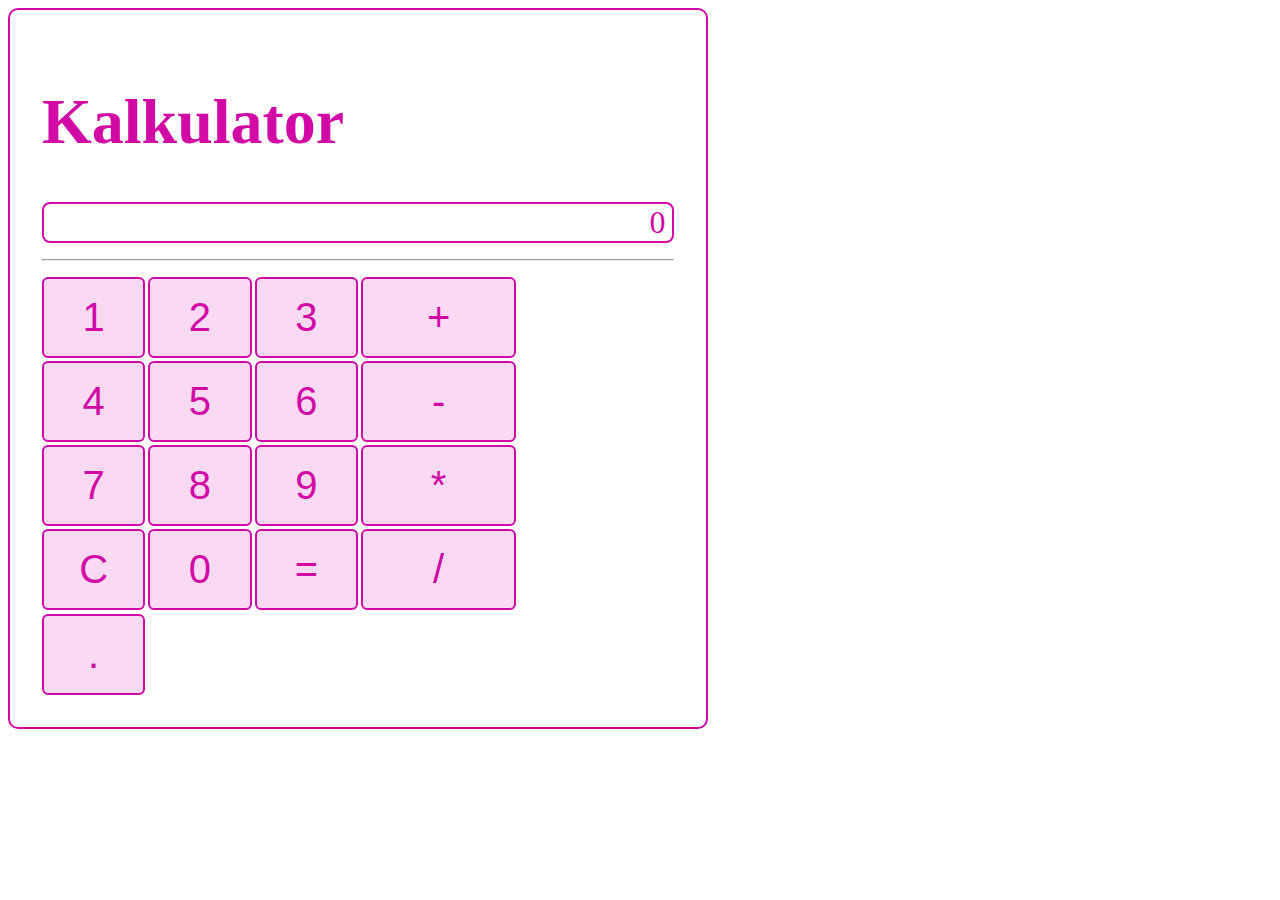
<file: task04_calculator/index.html>
<!DOCTYPE html>
<html lang="en">
  <head>
    <meta charset="UTF-8" />
    <meta name="viewport" content="width=device-width, initial-scale=1.0" />
    <title>Kalkulator</title>
    <link rel="stylesheet" href="calculator.css" />
  </head>
  <body>
    <div class="calculator">
      <h1>Kalkulator</h1>
      <div class="result-window">0</div>
      <hr />
      <div class="digits-panel">
        <button class="digit 1">1</button>
        <button class="digit 2">2</button>
        <button class="digit 3">3</button>
        <button class="operation +">+</button>
        <button class="digit 4">4</button>
        <button class="digit 5">5</button>
        <button class="digit 6">6</button>
        <button class="operation -">-</button>
        <button class="digit 7">7</button>
        <button class="digit 8">8</button>
        <button class="digit 9">9</button>
        <button class="operation *">*</button>
        <button class="clear C">C</button>
        <button class="digit 0">0</button>
        <button class="result">=</button>
        <button class="operation /">/</button>
        <button class="comma">.</button>
      </div>
    </div>

    <script src="calculator.js"></script>
  </body>
</html>
</file>
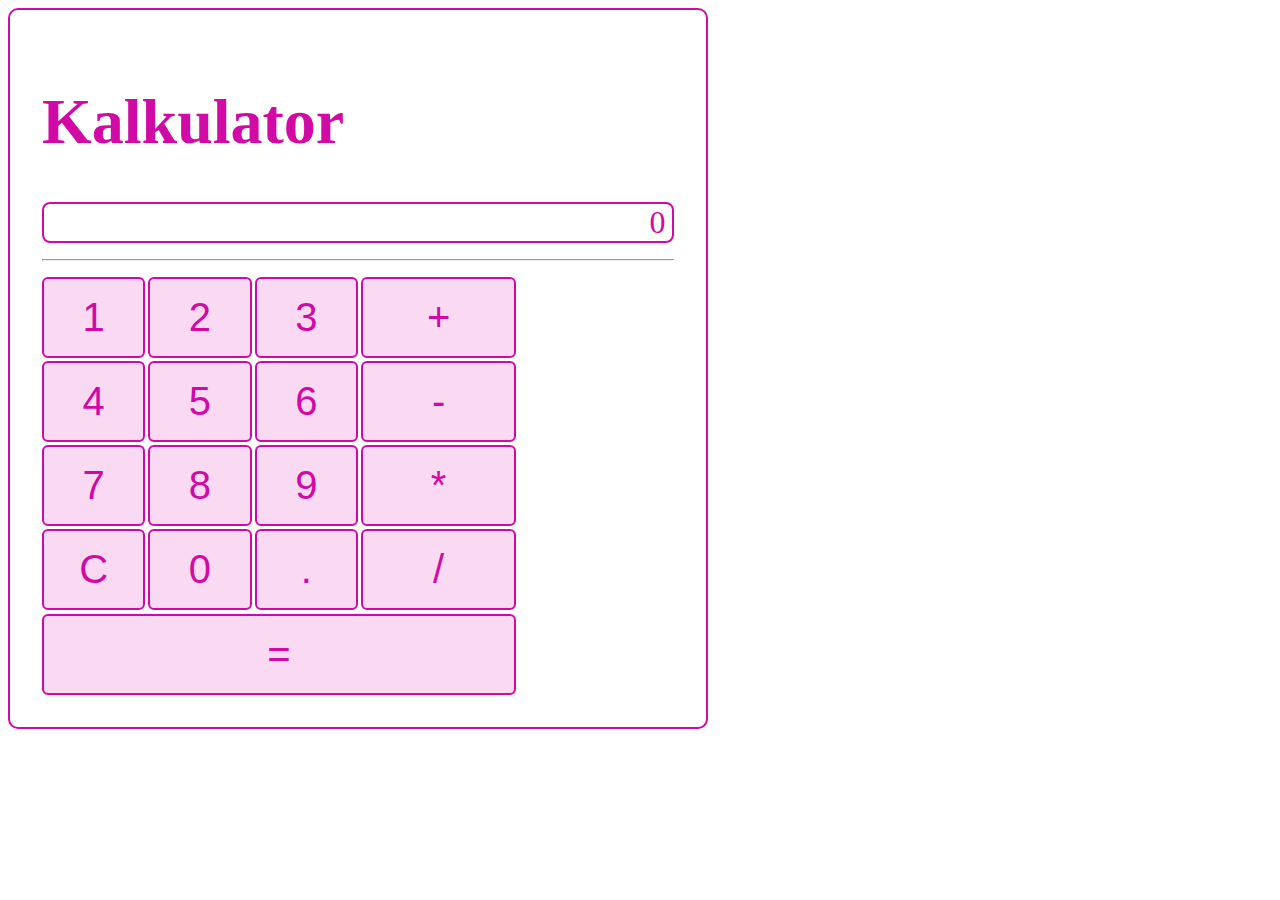
<file: task_04-calculator/index.html>
<!DOCTYPE html>
<html lang="en">
  <head>
    <meta charset="UTF-8" />
    <meta name="viewport" content="width=device-width, initial-scale=1.0" />
    <title>Kalkulator</title>
    <link rel="stylesheet" href="calculator.css" />
  </head>
  <body>
    <div class="calculator">
      <h1>Kalkulator</h1>
      <div class="result-window">0</div>
      <hr />
      <div class="digits-panel">
        <button class="digit 1">1</button>
        <button class="digit 2">2</button>
        <button class="digit 3">3</button>
        <button class="operation addition">+</button>
        <button class="digit 4">4</button>
        <button class="digit 5">5</button>
        <button class="digit 6">6</button>
        <button class="operation subtraction">-</button>
        <button class="digit 7">7</button>
        <button class="digit 8">8</button>
        <button class="digit 9">9</button>
        <button class="operation multiplication">*</button>
        <button class="clear C">C</button>
        <button class="digit 0">0</button>
        <button class="result">=</button>
        <button class="operation division">/</button>
        <button class="comma">.</button>
      </div>
    </div>

    <script src="calculator.js"></script>
  </body>
</html>
</file>
<file: task04_calculator/calculator.css>
:root {
    box-sizing: border-box;
    margin: 0;
    padding: 0;

    --dark-pink: #d10aa6;
    --medium-pink: #fa76dd;
    --light-pink: #fad9f3;
}

.h1 {
    text-align: center;
}

.calculator {
    color: var(--dark-pink);
    font-size: 2rem;
    width: 50%;
    border: 2px solid var(--dark-pink);
    border-radius: 10px;
    padding: 1em;
}

.digits-panel {
    width: 75%;
    display: grid;
    grid-template-columns: repeat(3, 1fr) 1.5fr;
    grid-template-rows: repeat(4, 1fr);
    gap: 0.1em
}

.calculator button {
    font-size: 2.5rem;
    color: var(--dark-pink);
    padding: 1rem 0;
    background-color: var(--light-pink);
    border: 2px solid var(--dark-pink);
    border-radius: 6px;
}

.result-window {
    border: 2px solid var(--dark-pink);
    border-radius: 8px;
    padding: 0 0.2em;
    text-align: right;
}
</file>
<file: task_04-calculator/calculator.css>
:root {
    box-sizing: border-box;
    margin: 0;
    padding: 0;

    --dark-pink: #d10aa6;
    --medium-pink: #fa76dd;
    --light-pink: #fad9f3;
}

.h1 {
    text-align: center;
}

.calculator {
    color: var(--dark-pink);
    font-size: 2rem;
    width: 50%;
    border: 2px solid var(--dark-pink);
    border-radius: 10px;
    padding: 1em;
}

.digits-panel {
    width: 75%;
    display: grid;
    grid-template-columns: repeat(3, 1fr) 1.5fr;
    grid-template-rows: repeat(4, 1fr);
    gap: 0.1em
}

.calculator button {
    font-size: 2.5rem;
    color: var(--dark-pink);
    padding: 1rem 0;
    background-color: var(--light-pink);
    border: 2px solid var(--dark-pink);
    border-radius: 6px;
}

.result-window {
    border: 2px solid var(--dark-pink);
    border-radius: 8px;
    padding: 0 0.2em;
    text-align: right;
}

.division {
    order: 9;
}

.result {
    order: 10;
    grid-column: 1 / span 4;
}
</file>
